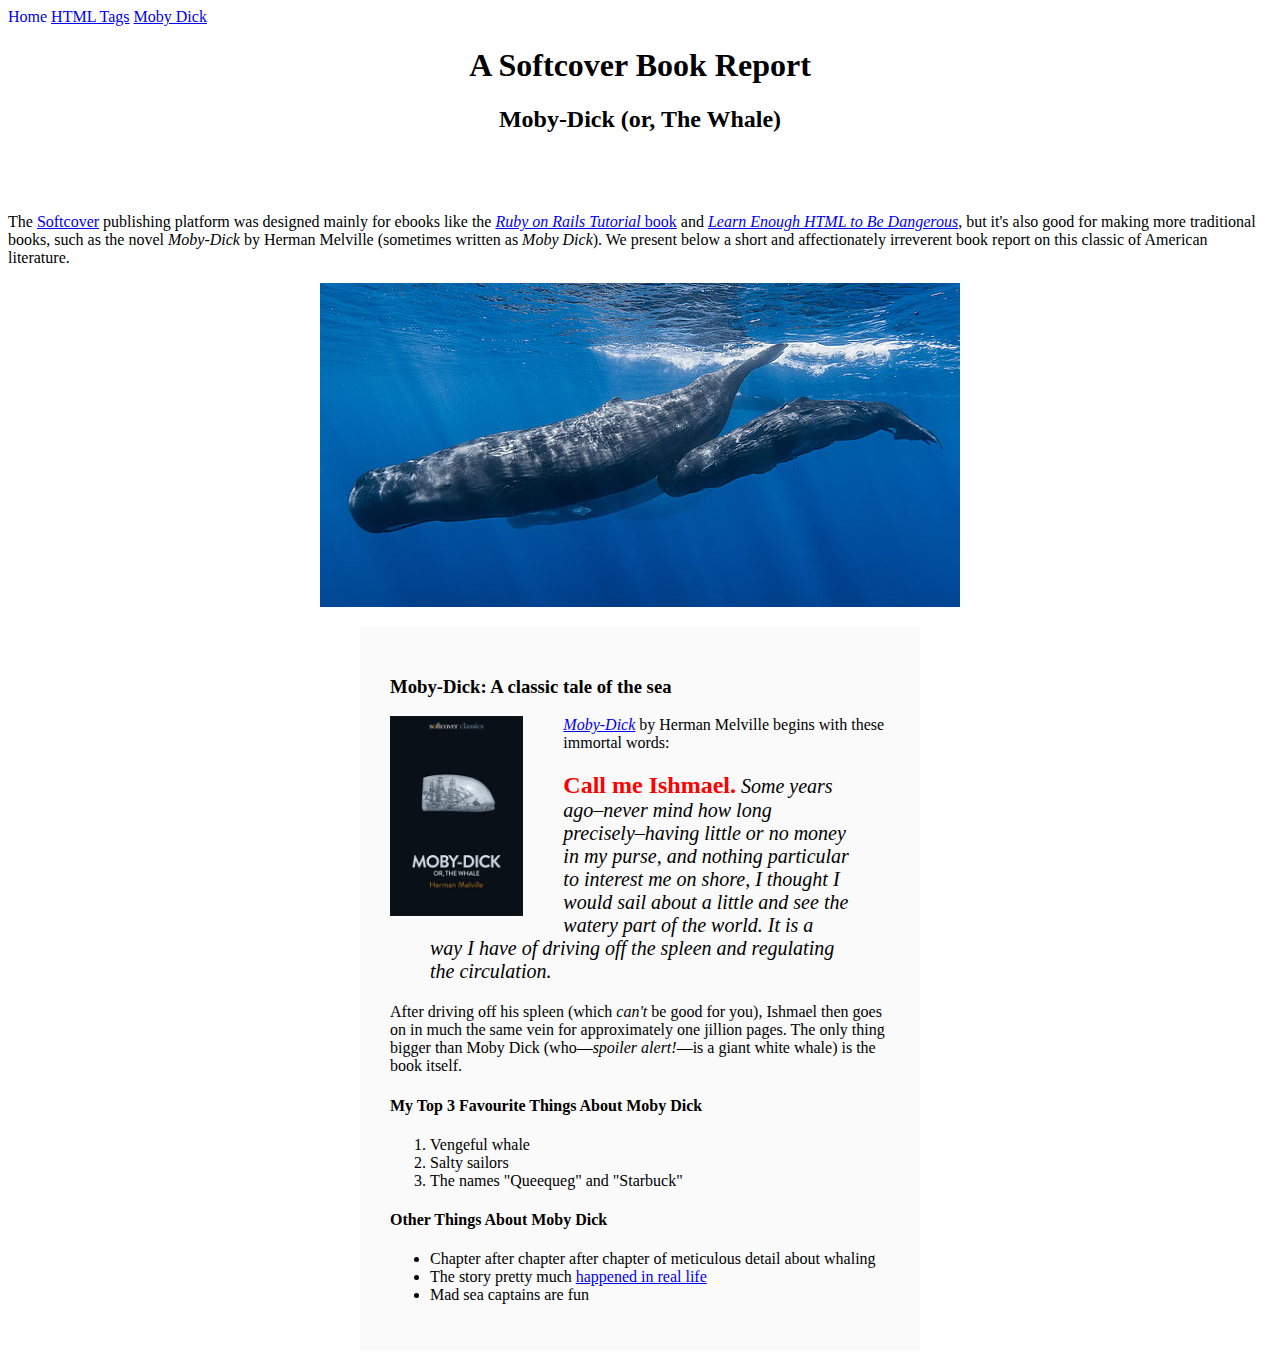
<file: moby_dick.html>
<!DOCTYPE html>
<html lang="en">
  <head>
    <title>Moby Dick</title>
    <meta charset="utf-8">
  </head>
  <body>

    <div id="main-nav" class="nav-menu">
      <a href="index.html" style="text-decoration: none;">Home</a>
      <a href="tags.html" class="nav-spacing">HTML Tags</a>
      <a href="moby_dick.html" class="nav-spacing">Moby Dick</a>
    </div>

    <!-- much here to be styled, will do so in last section -->
    <header style="text-align: center; margin: 0 0 80px;">
      <h1 style="text-align: center;">A Softcover Book Report</h1>
      <h2 style="text-align: center;">Moby-Dick (or, The Whale)</h2>
    </header>

    <div>
      <p>
        The <a href="https://www.softcover.io/">Softcover</a> publishing platform
        was designed mainly for ebooks like the
        <a href="https://railstutorial.org/book"><em>Ruby on Rails Tutorial</em>
        book</a> and <a href="https://learnenough.com/html"><em>Learn Enough
        HTML to Be Dangerous</em></a>, but it's also good for making more
        traditional books, such as the novel <em>Moby-Dick</em> by Herman
        Melville (sometimes written as <em>Moby Dick</em>). We present below a
        short and affectionately irreverent book report on this classic of
        American literature.
      </p>
    </div>

    <a href="https://commons.wikimedia.org/wiki/File:Sperm_whale_pod.jpg">
      <img src="images/sperm_whales.jpg" alt="Sperm whale" style="display: block; margin: 0 auto;">
    </a>

    <div style="width: 500px; margin: 20px auto; padding: 30px; background-color: #fafafa;">

      <h3>Moby-Dick: A classic tale of the sea</h3>

      <a href="https://www.softcover.io/read/6070fb03/moby-dick"
         target="_blank" rel="noopener">
        <img src="images/moby_dick.png" alt="Moby Dick" height="200px" style="float: left; margin-right: 40px;">
      </a>

      <p>
        <a href="https://www.softcover.io/read/6070fb03/moby-dick"
           target="_blank" rel="noopener">
          <em>Moby-Dick</em></a>
          by Herman Melville begins with these immortal words:
      </p>

      <blockquote style="font-style: italic; font-size: 20px;">
        <p>
          <span style="font-style: normal; font-size: 24px; font-weight: bold; color: #ff0000;">Call me Ishmael.</span> Some years ago–never mind how long
          precisely–having little or no money in my purse, and nothing
          particular to interest me on shore, I thought I would sail about a
          little and see the watery part of the world. It is a way I have of
          driving off the spleen and regulating the circulation.
        </p>
      </blockquote>

      <p>
        After driving off his spleen (which <em>can't</em> be good for you),
        Ishmael then goes on in much the same vein for approximately one
        jillion pages. The only thing bigger than Moby Dick (who—<em>spoiler
        alert!</em>—is a giant white whale) is the book itself.
      </p>

      <h4>My Top 3 Favourite Things About Moby Dick</h4>
      <ol>
        <li>Vengeful whale</li>
        <li>Salty sailors</li>
        <li>The names "Queequeg" and "Starbuck"</li>
      </ol>

      <h4>Other Things About Moby Dick</h4>
      <ul>
        <li>Chapter after chapter after chapter of meticulous detail about whaling
        </li>
        <li>
          The story pretty much <a href="https://en.wikipedia.org/wiki/Essex_(whaleship)"
          target="_blank" rel="noopener">happened in real life</a>
        </li>
        <li>Mad sea captains are fun</li>
      </ul>
    </div>
  </body>
</html>
</file>
